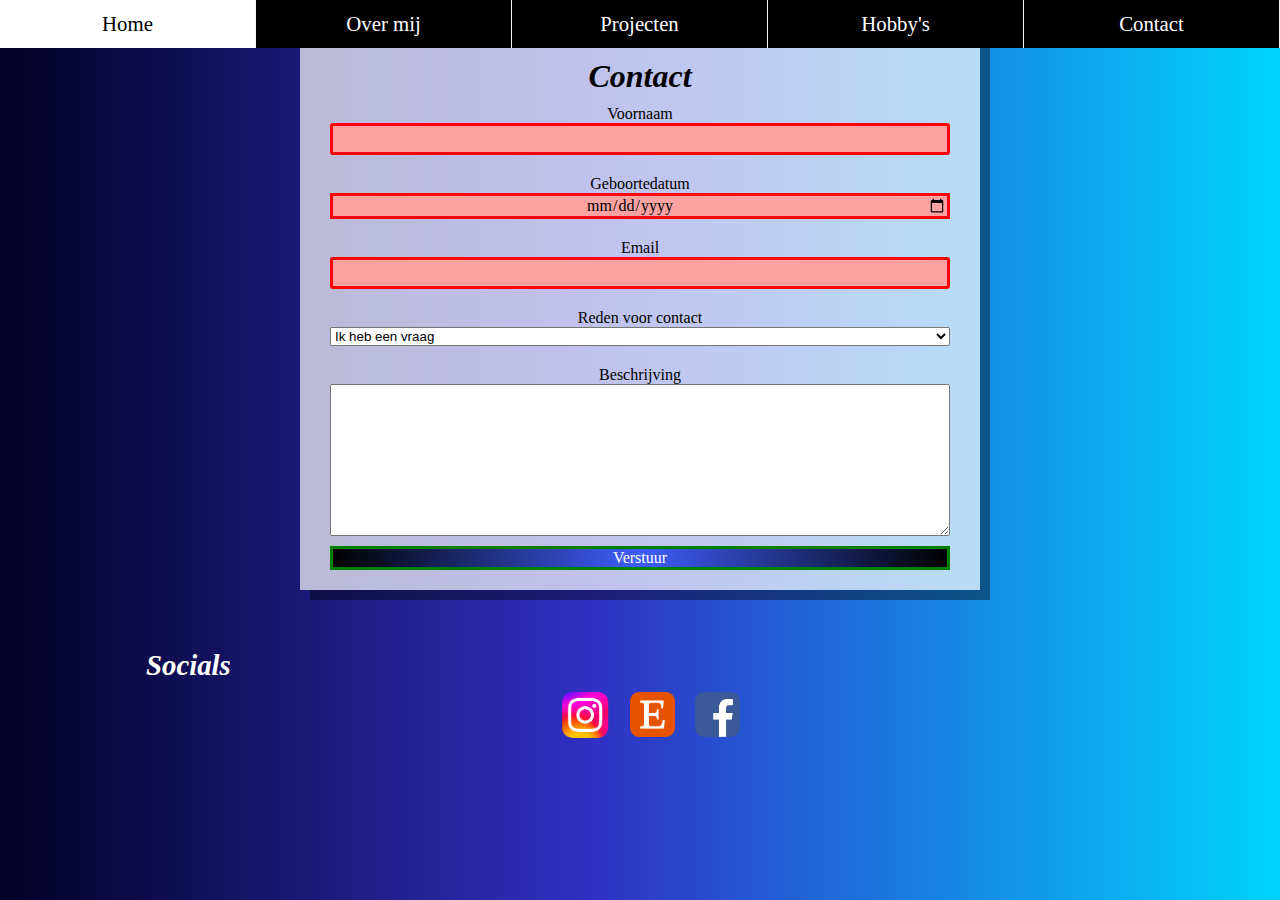
<file: contact.html>
<!DOCTYPE html>
<html lang="en">

<head>
    <meta charset="UTF-8">
    <meta http-equiv="X-UA-Compatible" content="IE=edge">
    <meta name="viewport" content="width=device-width, initial-scale=1.0">
    <link rel="stylesheet" href="css/contact.css">
    <title>Document</title>
</head>

<body>

    <!-- Begin Navigation -->
    <nav>
        <!-- Begin Section -->
        <section class="nav-container">
            <a href="index.html#home">Home</a>
            <a href="index.html#overmij">Over mij</a>
            <a href="index.html#projecten">Projecten</a>
            <a href="index.html#hobby">Hobby's</a>
            <a href="#contact">Contact</a>
        </section>
    </nav>
    </section>
    <!-- Begin Main -->
    <!-- Begin Section -->
    <section class="contact-container">
        <h2 id="contact">Contact</h2>
        <form action="mailto:sharonirenedewit@gmail.com" method="post">
            <div class="formField">
                <label for="firstName">Voornaam</label>
                <input type="text" required id="firstName" name="firstName">
            </div>

            <div class="formField">
                <label for="birthDate">Geboortedatum</label>
                <input type="date" required id="birthDate" name="birthDate">
            </div>

            <div class="formField">
                <label for="email">Email</label>
                <input type="text" required id="email" name="email">
            </div>

            <div class="formField">
                <label for="contactType">Reden voor contact</label>
                <select name="contactType" required id="contactType">
                    <option value="question">Ik heb een vraag</option>
                    <option value="tip">Ik heb een tip</option>
                    <option value="apply">Ik heb oppashulp nodig</option>
                    <option value="apply">Ik wil een glas laten graveren</option>
                    <option value="tip">Ik wil foto's laten maken van mijn huisdier</option>
                </select>
            </div>

            <div class="formField">
                <label for="description">Beschrijving</label>
                <textarea name="description" required id="description" cols="30" rows="10"></textarea>
            </div>

            <input type="submit" name="submit" value="Verstuur">
        </form>
    </section>
    <!-- Begin Footer -->
    <footer>
        <h3 id="socials">Socials</h2>
            <div class="social-container">
                <a class="icons" href="https://www.instagram.com/databaseofdoggos/"><img src="images/Instagram-Logo.png"
                        class="instagram" alt="Instagram Logo"></a>
                <a class="icons" href="https://www.etsy.com/nl/shop/Nerdyglazen?ref=seller-platform-mcnav"><img
                        src="images/Etsy-Logo.png" class="etsy" alt="Etsy Logo"></a>
                <a class="icons" href="https://www.facebook.com/sharon.dewit.7587/"><img
                        src="images/Facebook_icon_2013.svg.webp" class="facebook" alt="Facebook Logo"></a>
            </div>
    </footer>

</body>

</html>
</file>
<file: css/contact.css>
* {
    margin: 0;
    padding: 0;
}

#home {
    background: url('https://flurry19.github.io/Betere-foto/1636298034980.jpg');
    background-size: cover;
    max-width: 100%;
    height: 100vh;
}

.hometitle {
    font-size: 4em;
    text-align: center;
    text-shadow: 2px 2px 4px black;
    margin-top: 45px;
    font-family: 'Times New Roman';
}

body {
    background: rgb(2, 0, 36);
    background: linear-gradient(90deg, rgba(2, 0, 36, 1) 0%, rgba(48, 48, 195, 1) 46%, rgba(0, 212, 255, 1) 100%);
}

h2 {
    font-size: 2em;
    color: black;
    font-family: Calibri;
    font-style: italic;
}

nav {
    font-size: 1.3em;
    display: flex;
    font-family: 'Franklin Gothic Medium';
}

nav a {
    color: white;
    display: block;
    padding: 12px;
    text-decoration: none;
    display: block;
    width: 100%;
    margin: 0;
    text-align: center;
    background-color: black;
    border-right: 1px solid whitesmoke;

}

nav a:hover {
    color: black;
    background-color: white;
}

.nav-container {
    list-style-type: none;
    margin: 0;
    padding: 0;
    position: fixed;
    width: 100%;
    top: 0;
    display: flex;
    text-align: center;
    z-index: 1;

}

form input {
    font-size: 1em;
    font-family: "Calibri";
}

form input[type=date] {
    text-align: center;
}

form input[type=text] {
    border-radius: 3px;
    box-sizing: border-box;
    padding: 4px;
}

input[type=submit] {
    background: rgb(63, 94, 251);
    background: radial-gradient(circle, rgba(63, 94, 251, 1) 0%, rgba(0, 0, 0, 1) 100%);
    color: white;
    cursor: pointer;
    width: 97%;
}

input[type=submit]:hover {
    opacity: 0.7;
}

.formField {
    padding: 10px;
    font-family: "Calibri";
    display: flex;
    flex-direction: column;
    font-size: 1em;
}

.contact-container {
    background-color: rgba(255, 255, 255, 0.7);
    box-shadow: 10px 10px rgba(0, 0, 0, 0.4);
    width: 50%;
    padding: 20px;
    margin: 0 auto;
    margin-top: 3%;
    margin-bottom: 3%;
    text-align: center;
}

input:invalid {
    border: 3px solid red;
    background-color: rgb(252, 161, 161);
}

input:valid {
    border: 3px solid green;
    background-color: rgb(162, 237, 162);
}

footer {
    color: white;
    padding: 10px;
    margin-block-end: 40px;
}

h3 {
    font-family: Calibri;
    font-size: 1.8em;
    margin-left: 10%;
    font-style: italic;
    padding: 10px;
}

.social-container {
    padding: 20px;
    height: 10px;
    text-decoration: none;
    display: flex;
    align-items: center;
    justify-content: center;
}

.icons:hover {
    opacity: 0.7;
}

.instagram {
    height: 50px;
    width: 90px;
}

.etsy {
    height: 45px;
    width: 45px;
    border-radius: 20%;
}

.facebook {
    width: 45px;
    height: 45px;
    margin-left: 20px;
    border-radius: 20%;
}

@media only screen and (max-width: 600px) {
    .hometitle {
        font-size: 2.5em;
        margin-top: 80px
    }

    #home {
        width: 100%;
        height: 100vw;
    }

    nav {
        font-size: 0.9em;
        margin-top: 0px;
    }

    nav a {
        color: white;
        display: block;
        padding: 12px;
        text-decoration: none;
        width: 100%;
        margin: 0;
        padding: 0;
        text-align: center;
        background-color: black;
    }

    nav a:hover {
        color: black;
        background-color: white;
    }

    .nav-container {
        list-style-type: none;
        margin: 0;
        padding: 0;
        position: fixed;
        width: 100%;
        top: 0;
        display: flex;
        flex-direction: column;
        text-align: center;
    }
}
</file>
